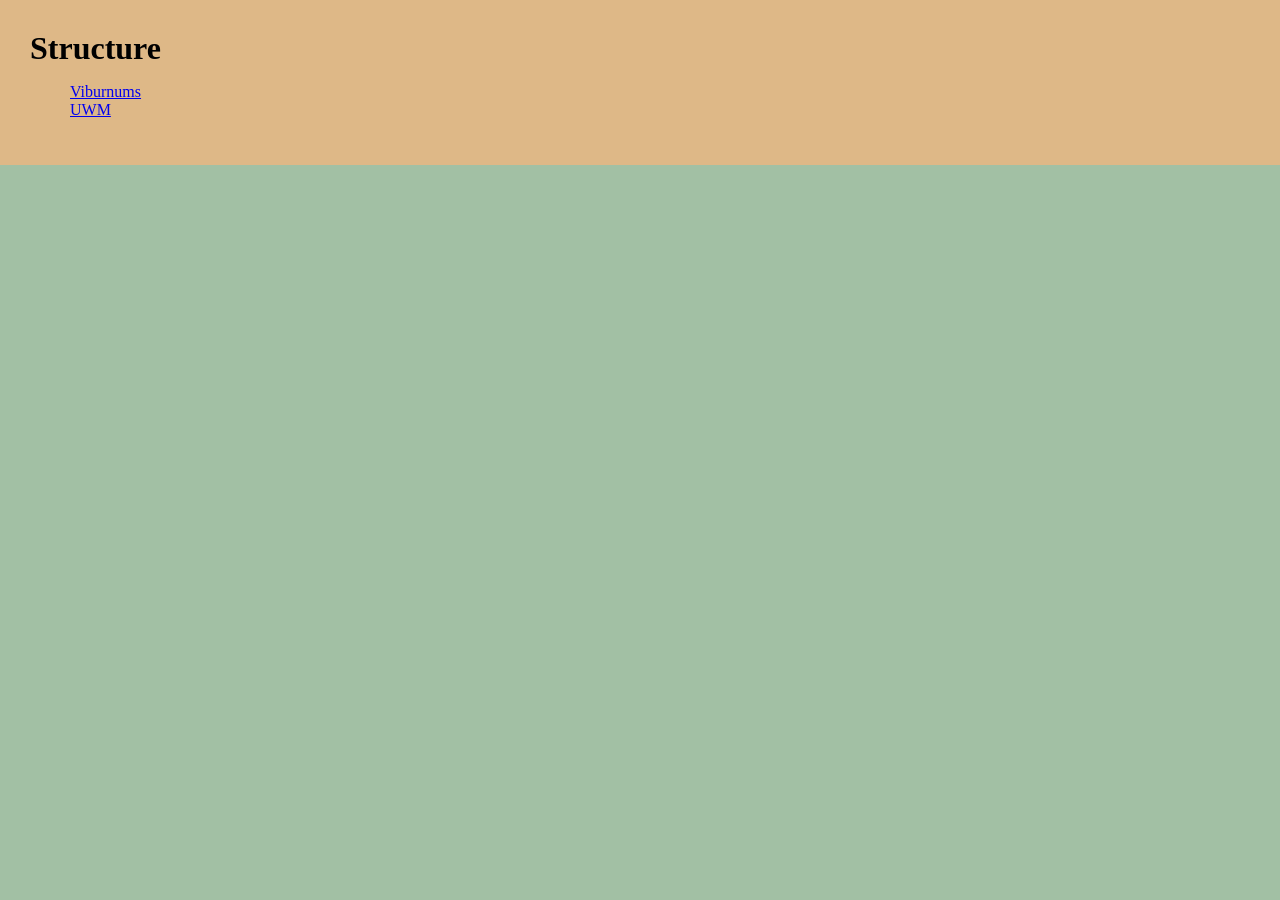
<file: index.html>
<!DOCTYPE html>
<html lang="en">
<head>
    <meta charset="UTF-8">
    <meta name="viewport" content="width=device-width, initial-scale=1.0">
    <title>Structure</title>
    <link rel="stylesheet" href="styles.css">
</head>
<body>
    <header class="main-header">
        <h1>Structure</h1>

        <nav>
            <ul>
                <li>
                    <a href="viburnums.html">Viburnums</a>
                </li>
                <li>
                    <a href="uwm.html">UWM</a>
                </li>
            </ul>
        </nav>
    </header>
</body>
</html>
</file>
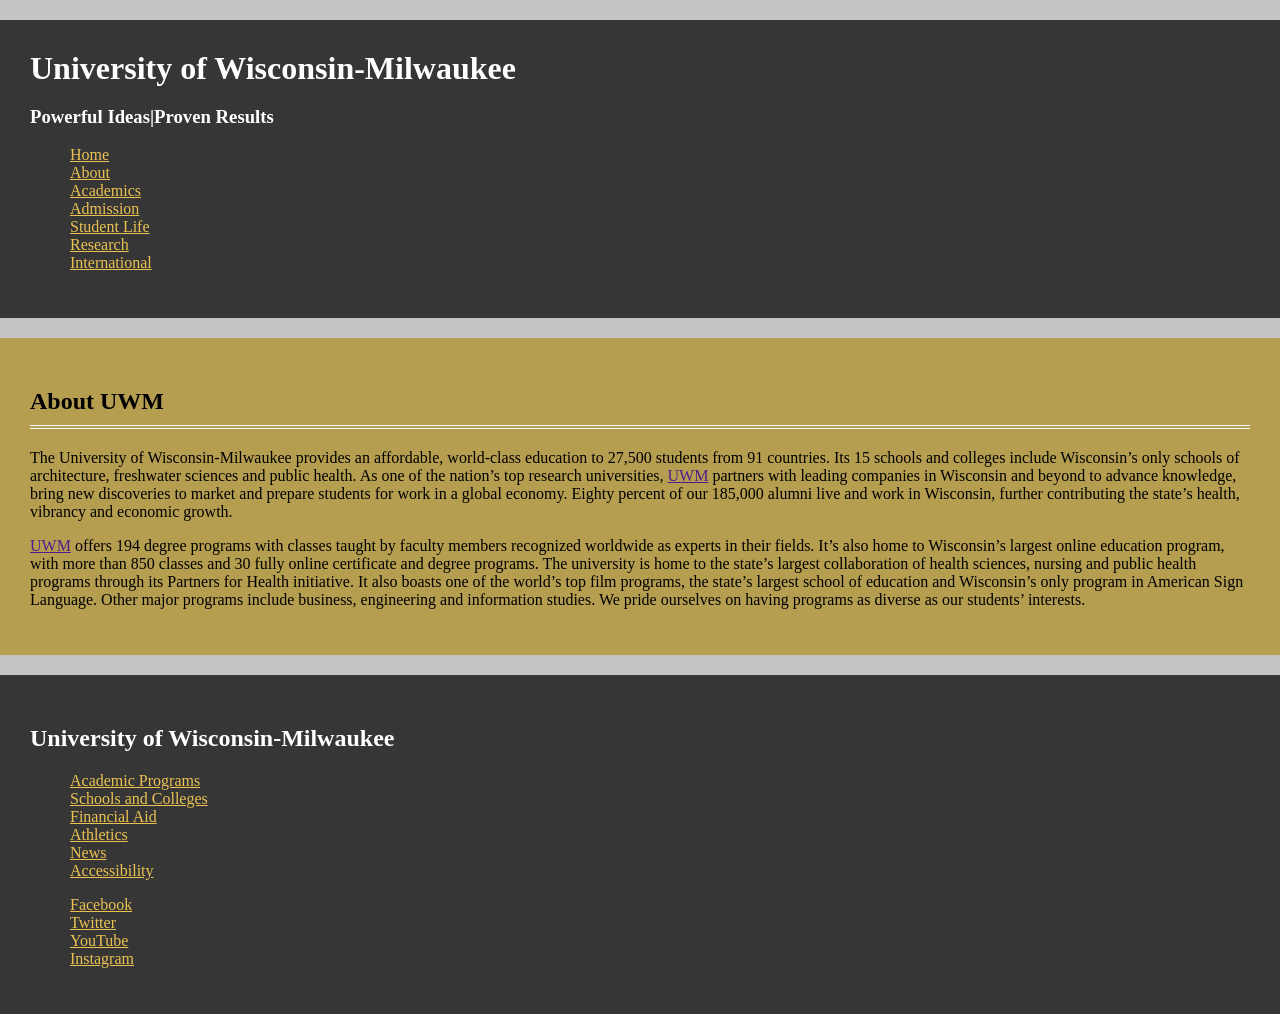
<file: uwm.html>
<!doctype html>
<html lang="en">
  <head>
    <meta charset="UTF-8" />
    <meta name="viewport" content="width=device-width, initial-scale=1.0" />
    <title>UWM</title>
    <link rel="stylesheet" href="uwm.css" />
  </head>
  <body>
    <header class="uwm-header">
      <h1>University of Wisconsin-Milwaukee</h1>
      <h3>Powerful Ideas|Proven Results</h3>

      <nav>
        <ul>
          <li><a class="uwm-nav-links" href="index.html">Home</a></li>
          <li><a class="uwm-nav-links" href="">About</a></li>
          <li><a class="uwm-nav-links" href="">Academics</a></li>
          <li><a class="uwm-nav-links" href="">Admission</a></li>
          <li><a class="uwm-nav-links" href="">Student Life</a></li>
          <li><a class="uwm-nav-links" href="">Research</a></li>
          <li><a class="uwm-nav-links" href="">International</a></li>
        </ul>
      </nav>
    </header>

    <main class="uwm-main">
      <h2 class="branded-border">About UWM</h2>

      <p>
        The University of Wisconsin-Milwaukee provides an affordable,
        world-class education to 27,500 students from 91 countries. Its 15
        schools and colleges include Wisconsin’s only schools of architecture,
        freshwater sciences and public health. As one of the nation’s top
        research universities, <a href="">UWM</a> partners with leading companies in Wisconsin
        and beyond to advance knowledge, bring new discoveries to market and
        prepare students for work in a global economy. Eighty percent of our
        185,000 alumni live and work in Wisconsin, further contributing the
        state’s health, vibrancy and economic growth.
      </p>
      <p>
        <a href="">UWM</a> offers 194 degree programs with classes taught by
        faculty members recognized worldwide as experts in their fields. It’s
        also home to Wisconsin’s largest online education program, with more
        than 850 classes and 30 fully online certificate and degree programs.
        The university is home to the state’s largest collaboration of health
        sciences, nursing and public health programs through its Partners for
        Health initiative. It also boasts one of the world’s top film programs,
        the state’s largest school of education and Wisconsin’s only program in
        American Sign Language. Other major programs include business,
        engineering and information studies. We pride ourselves on having
        programs as diverse as our students’ interests.
      </p>
    </main>

    <footer class="uwm-footer">
      <h2>University of Wisconsin-Milwaukee</h2>

      <nav>
        <ul>
          <li><a class="uwm-nav-links" href="">Academic Programs</a></li>
          <li><a class="uwm-nav-links" href="">Schools and Colleges</a></li>
          <li><a class="uwm-nav-links" href="">Financial Aid</a></li>
          <li><a class="uwm-nav-links" href="">Athletics</a></li>
          <li><a class="uwm-nav-links" href="">News</a></li>
          <li><a class="uwm-nav-links" href="">Accessibility</a></li>
        </ul>
        <ul>
          <li><a class="uwm-nav-links" href="">Facebook</a></li>
          <li><a class="uwm-nav-links" href="">Twitter</a></li>
          <li><a class="uwm-nav-links" href="">YouTube</a></li>
          <li><a class="uwm-nav-links" href="">Instagram</a></li>
        </ul>
      </nav>
    </footer>
  </body>
</html>
</file>
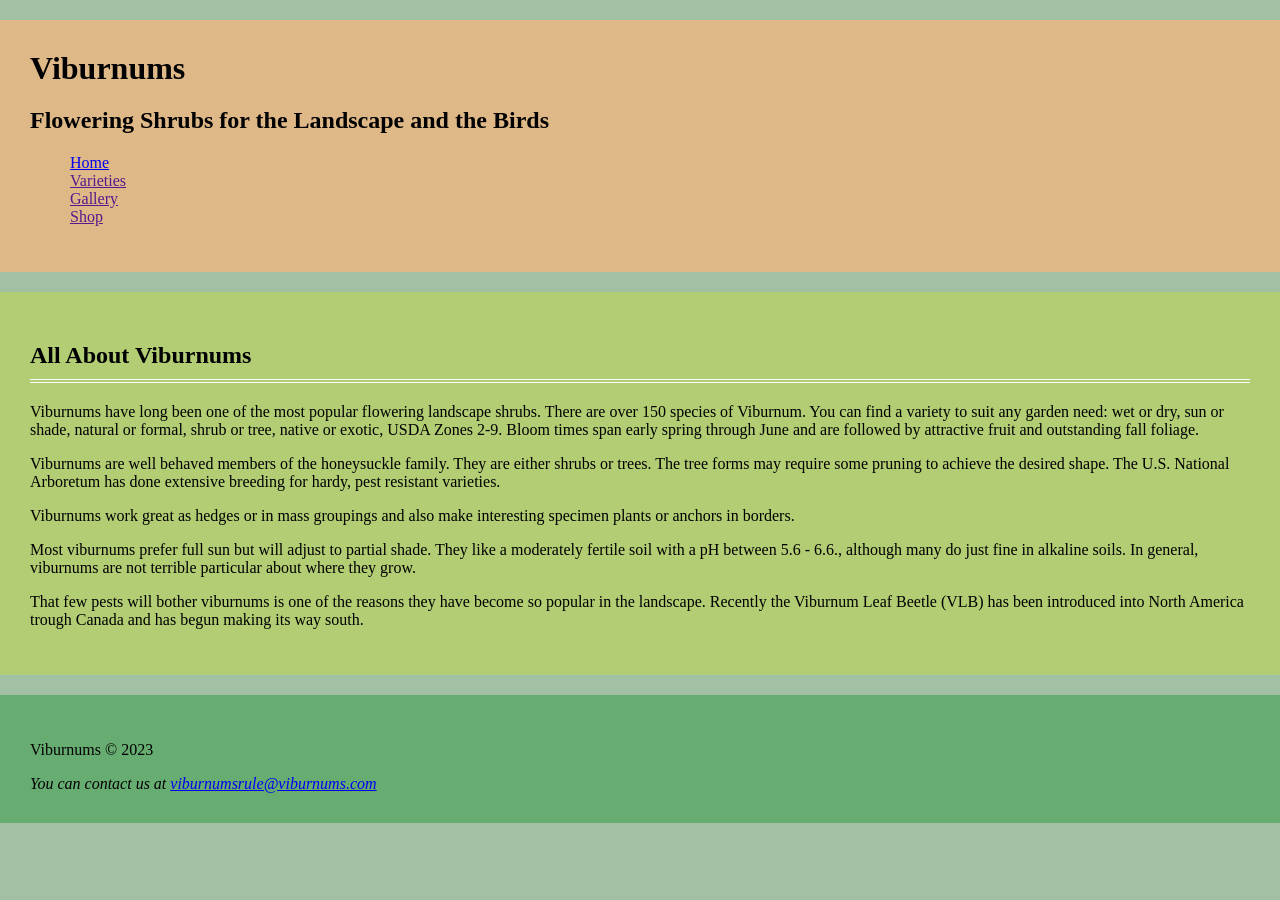
<file: viburnums.html>
<!doctype html>
<html lang="en">
  <head>
    <meta charset="UTF-8" />
    <meta name="viewport" content="width=device-width, initial-scale=1.0" />
    <title>Viburnums</title>
    <link rel="stylesheet" href="styles.css" />
  </head>
  <body>
    <header class="viburnums-header">
      <h1>Viburnums</h1>
      <h2>Flowering Shrubs for the Landscape and the Birds</h2>

      <nav>
        <ul>
          <li><a class="viburnums-nav-links" href="index.html">Home</a></li>
          <li><a class="viburnums-nav-links" href="">Varieties</a></li>
          <li><a class="viburnums-nav-links" href="">Gallery</a></li>
          <li><a class="viburnums-nav-links" href="">Shop</a></li>
        </ul>
      </nav>
    </header>

    <main class="viburnums-main">
      <h2 class="branded-border">All About Viburnums</h2>

      <p>
        Viburnums have long been one of the most popular flowering landscape
        shrubs. There are over 150 species of Viburnum. You can find a variety
        to suit any garden need: wet or dry, sun or shade, natural or formal,
        shrub or tree, native or exotic, USDA Zones 2-9. Bloom times span early
        spring through June and are followed by attractive fruit and outstanding
        fall foliage.
      </p>
      Viburnums are well behaved members of the honeysuckle family. They are
      either shrubs or trees. The tree forms may require some pruning to achieve
      the desired shape. The U.S. National Arboretum has done extensive breeding
      for hardy, pest resistant varieties.

      <p>
        Viburnums work great as hedges or in mass groupings and also make
        interesting specimen plants or anchors in borders.
      </p>

      <p>
        Most viburnums prefer full sun but will adjust to partial shade. They
        like a moderately fertile soil with a pH between 5.6 - 6.6., although
        many do just fine in alkaline soils. In general, viburnums are not
        terrible particular about where they grow.
      </p>

      <p>
        That few pests will bother viburnums is one of the reasons they have
        become so popular in the landscape. Recently the Viburnum Leaf Beetle
        (VLB) has been introduced into North America trough Canada and has begun
        making its way south.
      </p>
    </main>

    <footer class="viburnums-footer">
      <p>Viburnums &copy; 2023</p>

      <address>
        You can contact us at <a href="mailto:viburnumsrule@viburnums.com">viburnumsrule@viburnums.com</a>
      </address>
    </footer>
  </body>
</html>
</file>
<file: styles.css>
:root {
    --background-color: rgb(162, 192, 164);
    --header-background-color: burlywood;
    --body-background-color: rgb(178, 205, 115);
    --footer-background-color: rgba(77, 165, 91, 0.692);
}

html {
    background-color: var(--background-color);
}

body {
    margin: 0;
}

h1 {
    margin: 0;
}

.branded-border {
    border-bottom: 4px double rgb(250, 250, 250);
    padding-bottom: 10px;
}

.main-header {
    background-color: var(--header-background-color);
    padding: 30px;
}

nav ul {
    list-style: none;
}

.viburnums-header {
    background-color: var(--header-background-color);
    padding: 30px;
    margin-bottom: 20px;
    margin-top: 20px;
}

.viburnums-main {
    background-color: var(--body-background-color);
    padding: 30px;
    margin-bottom: 20px;
}

.viburnums-footer {
    background-color: var(--footer-background-color);
    padding: 30px;
}
</file>
<file: uwm.css>
:root {
    --background-color: rgb(196, 196, 196);
    --header-background-color: rgb(54, 54, 54);
    --body-background-color: rgb(182, 158, 80);
    --footer-background-color: rgb(54, 54, 54);
}

html {
    background-color: var(--background-color);
}

body {
    margin: 0;
}

h1 {
    margin: 0;
}

.branded-border {
    border-bottom: 4px double rgb(250, 250, 250);
    padding-bottom: 10px;
}

.main-header {
    background-color: var(--header-background-color);
    padding: 30px;
}

nav ul {
    list-style: none;
}

.uwm-header {
    background-color: var(--header-background-color);
    color:white;
    padding: 30px;
    margin-bottom: 20px;
    margin-top: 20px;
}

.uwm-main {
    background-color: var(--body-background-color);
    padding: 30px;
    margin-bottom: 20px;
}

.uwm-footer {
    background-color: var(--footer-background-color);
    color:white;
    padding: 30px;
}

.uwm-nav-links {
    color:rgb(235, 194, 82);
}
</file>
